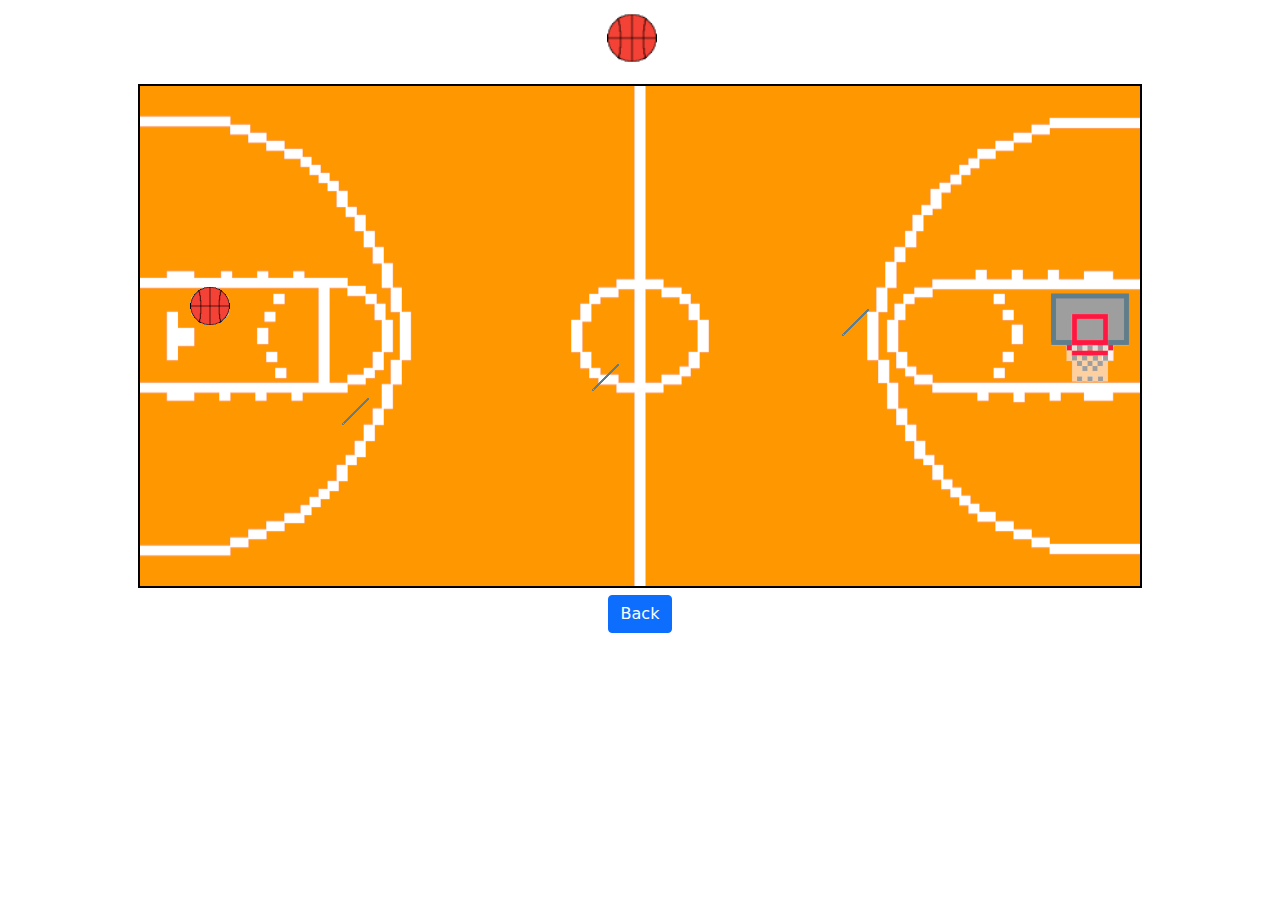
<file: dodge.html>
<!DOCTYPE html>
<html>

<head>
    <meta charset="utf-8">
    <meta name="viewport" content="width=device-width, initial-scale=1">
    <link rel="shortcut icon" href="/img/favicon.ico" type="image/x-icon">
    <link rel="icon" href="/img/favicon.ico" type="image/x-icon">
    <link href="/css/bootstrap.min.css" rel="stylesheet">
    <link href="/css/style-dodge.css" rel="stylesheet">
    <title>Dodge The Needle</title>
</head>

<body>
    <header>
        <nav class="navbar navbar-light bg-light">
            <div class="container align-items-center justify-content-center">
                <a class="navbar-brand" href="index.html">
                    <img src="/img/pelota.png" alt="" width="50" height="50">
                </a>
            </div>
        </nav>
    </header>
    <section class="py-2">
        <div class="container text-center">
            <canvas id="myCanvas" width="1000" height="500"></canvas>
        </div>
        <div class="container text-center">
            <a href="/index.html" role="button" class="btn btn-primary">Back</a>
        </div>
    </section>

    <script type="text/javascript">
        var canvas = document.getElementById('myCanvas');
        var ctx = canvas.getContext('2d');

        let screenWidth = 1000;
        let screenHeight = 500;
        let width = 50;
        var isGameLive = true;

        var isRightKeyPressed = false;
        var isLeftKeyPressed = false;

        class GameCharacter {
            constructor(x, y, width, height, color, speed) {
                this.x = x;
                this.y = y;
                this.width = width;
                this.height = height;
                this.color = color;
                this.speed = speed;
                this.maxSpeed = 4;
            }

            moveVertically() {
                if (this.y > screenHeight - 100 || this.y < 50) {
                    this.speed = -this.speed;
                }
                this.y += this.speed;
            }

            moveHorizontally() {
                this.x += this.speed;
                if (this.x < 0) {
                    this.x = 0;
                }
            }
        }

        var enemies = [
            new GameCharacter(200, 225, width, width, "rgb(0, 0, 255)", 2),
            new GameCharacter(450, screenHeight - 100, width, width, "rgb(0, 0, 255)", 3),
            new GameCharacter(700, 50, width, width, "rgb(0, 0, 255)", 4),
        ];
        var player = new GameCharacter(50, 200, width, width, "rgb(0, 255, 0)", 0);
        var goal = new GameCharacter(screenWidth - 100, 200, width, 100, "rgb(0, 0, 0)", 0);
        var sprites = {};

        var loadSprites = function () {
            sprites.player = new Image();
            sprites.player.src = 'img/pelota.png';

            sprites.background = new Image();
            sprites.background.src = 'img/cancha.png';

            sprites.enemy = new Image();
            sprites.enemy.src = 'img/needle.png';

            sprites.goal = new Image();
            sprites.goal.src = 'img/basket.png';
        }

        document.onkeydown = function (event) {
            switch (event.key) {
                case 'ArrowRight':
                    isRightKeyPressed = true;
                    player.speed = player.maxSpeed;
                    break;
                case 'ArrowLeft':
                    isLeftKeyPressed = true;
                    player.speed = -player.maxSpeed;
                    break;
            }
        };

        document.onkeyup = function (event) {
            switch (event.key) {
                case 'ArrowRight':
                    isRightKeyPressed = false;
                    if (isLeftKeyPressed) {
                        player.speed = -player.maxSpeed;
                    } else {
                        player.speed = 0;
                    }
                    break;
                case 'ArrowLeft':
                    isLeftKeyPressed = false;
                    if (isRightKeyPressed) {
                        player.speed = player.maxSpeed;
                    } else {
                        player.speed = 0;
                    }
                    break;
            }
        }

        var checkCollisions = function (rect1, rect2) {
            let rect1x2 = rect1.x + rect1.width;
            let rect2x2 = rect2.x + rect2.width;
            let rect1y2 = rect1.y + rect1.height;
            let rect2y2 = rect2.y + rect2.height;

            return rect1.x < rect2x2 && rect1x2 > rect2.x && rect1.y < rect2y2 && rect1y2 > rect2.y;
        }

        var draw = function () {
            ctx.clearRect(0, 0, screenWidth, screenHeight);
            ctx.drawImage(sprites.background, 0, 0);
            ctx.drawImage(sprites.player, player.x, player.y);
            ctx.drawImage(sprites.goal, goal.x, goal.y);

            enemies.forEach(function (element) {
                ctx.drawImage(sprites.enemy, element.x, element.y);
            });
        }

        var update = function () {
            if (checkCollisions(player, goal)) {
                endGameLogic("You win!");
            }

            player.moveHorizontally();

            enemies.forEach(function (element) {
                if (checkCollisions(player, element)) {
                    endGameLogic("Game over!");
                }
                element.moveVertically();
            });
        }

        var endGameLogic = function (text) {
            isGameLive = false;
            alert(text);
            window.location = "";
        }

        var step = function () {
            update();
            draw();

            if (isGameLive) {
                window.requestAnimationFrame(step);
            }
        }

        loadSprites();
        step();
    </script>
    <script src="/js/bootstrap.bundle.min.js"></script>
</body>

</html>
</file>
<file: css/style-dodge.css>
:root{
    --light: #ffffff;
}

.bg-light{
    background-color: var(--light) !important;
}

canvas{
    border: 2px solid black;
    background-color: red;
}
</file>
